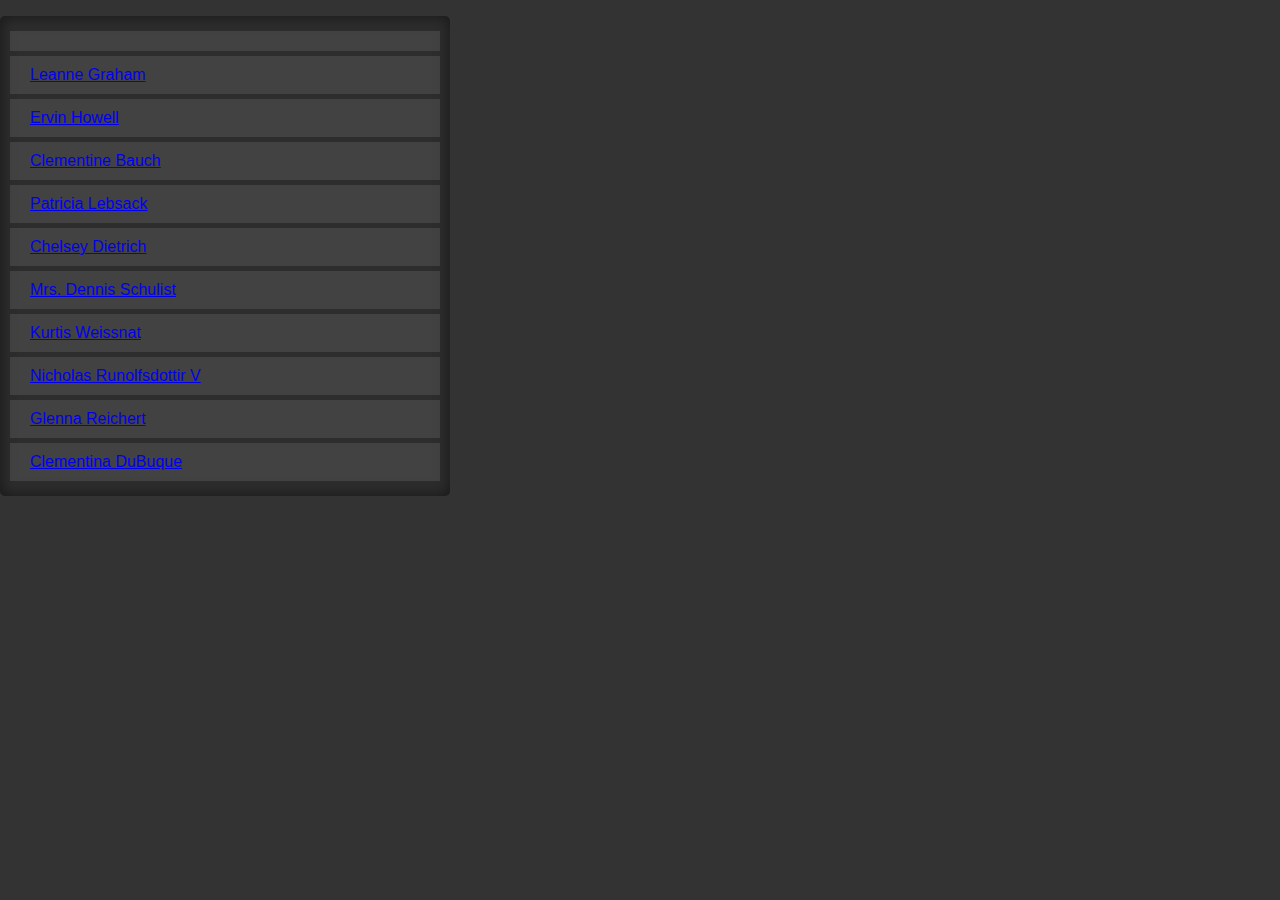
<file: index.html>
<!DOCTYPE html>
<html long="en">
<head>
    <meta charset="UTF-8">
    <meta http-equiv="X-UA-Compatible" content="IE=edge">
    <meta name="viewport" content="width=device-width,initial-scale=1.0">
    <title>accounts list</title>

    <link rel="stylesheet" href="style.css"
</head>
<body>
    <ul>
        <li>
            <li>
                <a href="bog.html" target="_blank">
                <span class1="account1">Leanne Graham</span>
                </a>
            </li>
        </li>
        <li>
            <a href="blog.html" target="_blank">
            <span class="account2">Ervin Howell</span>
            </a>
        </li>
        <li>
            <a href="blog2.html" target="_blank">
            <span class="account3">Clementine Bauch</span>
            </a>
        </li>
        <li>
            <a href="blog3.html" target="_blank">
            <span class="account4">Patricia Lebsack</span>
            </a>
        </li>
        <li>
            <a href="blog4.html" target="_blank">
            <span class="account5">Chelsey Dietrich</span>
            </a>
        </li>
        <li>
            <a href="blog5.html" target="_blank">
            <span class="account6">Mrs. Dennis Schulist</span>
            </a>
        </li>
        <li>
            <a href="blog6.html" target="_blank">
            <span class="account7">Kurtis Weissnat</span>
            </a>
        </li>
        <li>
            <a href="blog7.html" target="_blank">
            <span class="account8">Nicholas Runolfsdottir V</span>
            </a>
        </li>
        <li>
            <a href="blog8.html" target="_blank">
            <span class="account9">Glenna Reichert</span>
            </a>
        </li>
        <li>
            <a href="blog9.html" target="_blank">
            <span class="account10">Clementina DuBuque</span>
            </a>
        </li>
    </ul>
</body>
</html>
</file>
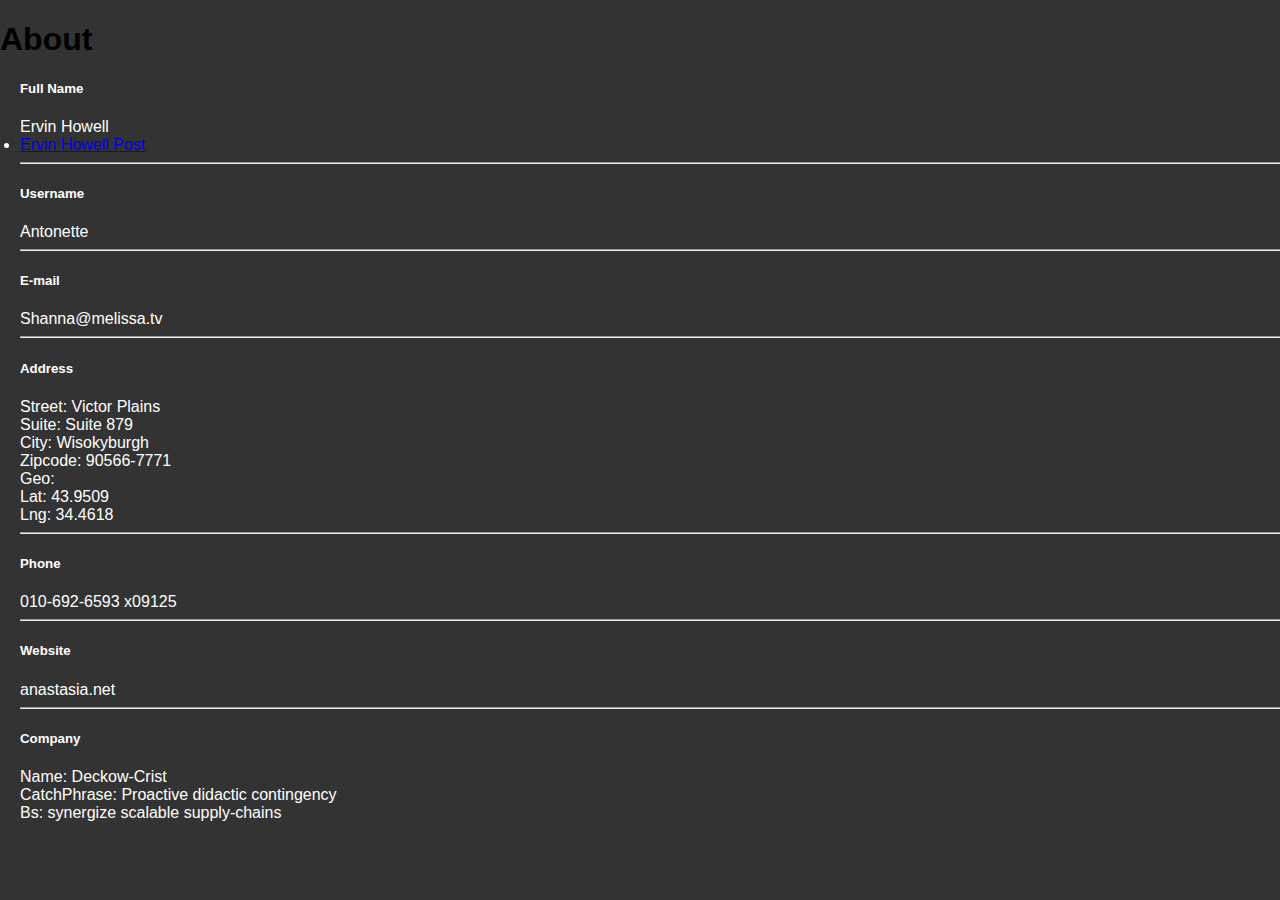
<file: blog.html>
<!DOCTYPE html>
<html>
<head>
    <meta charset="utf-8">
    <meta http-equiv="X-UA-Compatible" content="IE=edge">
    <meta name="viewport" content="width=device-width,initial-scale=1.0">
    <title>Antonette</title>
    
    <link rel="stylesheet" href="style.css">
</head>
<body>
    <header>
        <div class="col-md-8 mt-1">
            <div class="card mb-m3 content">
                <h1 class="m-3 pt-3">About</h1>
                <div class="card-body">
                    <div class="row">
                        <div class="col-md-3">
                            <h5>Full Name</h5>
                        </div>
                        <div class="col-md-9 text-secondy">
                            Ervin Howell
                        </div>
                    </div>
                    <li>
                        <a href="post2.html" target="_blank">
                        <span class1="account1">Ervin Howell Post</span>
                        </a>
                    </li>
                    <hr>
                    <div class="row">
                        <div class="cold-md-3">
                            <h5>Username</h5>
                        </div>
                        <div class="col-md-9 text secondary">
                            Antonette
                        </div>
                    </div>
                    <hr>
                    <div class="row">
                        <div class="cold-md-3">
                            <h5>E-mail</h5>
                        </div>
                        <div class="col-md-9 text secondary">
                            Shanna@melissa.tv
                        </div>
                    </div>
                    <hr>
                    <div class="row">
                        <div class="cold-md-3">
                            <h5>Address</h5>
                        </div>
                        <div class="col-md-9 text secondary">
                            Street: Victor Plains
                        </div>
                        <div class="col-md-9 text secondary">
                            Suite: Suite 879
                        </div>
                        <div class="col-md-9 text secondary">
                            City: Wisokyburgh
                        </div>
                        <div class="col-md-9 text secondary">
                            Zipcode: 90566-7771
                        </div>
                        <div class="col-md-9 text secondary">
                            Geo: 
                        </div>
                        <div class="col-md-9 text secondary">
                            Lat: 43.9509
                        </div>
                        <div class="col-md-9 text secondary">
                            Lng: 34.4618
                        </div>
                    </div>
                    <hr>
                    <div class="row">
                        <div class="cold-md-3">
                            <h5>Phone</h5>
                        </div>
                        <div class="col-md-9 text secondary">
                            010-692-6593 x09125
                        </div>
                    </div>
                    <hr>
                    <div class="row">
                        <div class="cold-md-3">
                            <h5>Website</h5>
                        </div>
                        <div class="col-md-9 text secondary">
                            anastasia.net
                        </div>
                    </div>
                    <hr>
                    <div class="row">
                        <div class="cold-md-3">
                            <h5>Company</h5>
                        </div>
                        <div class="col-md-9 text secondary">
                            Name: Deckow-Crist
                        </div>
                        <div class="col-md-9 text secondary">
                            CatchPhrase: Proactive didactic contingency
                        </div>
                        <div class="col-md-9 text secondary">
                            Bs: synergize scalable supply-chains
                        </div>
                    </div>
                </div>
            </div>
        </div>
    </header>
</body>
</html>
</file>
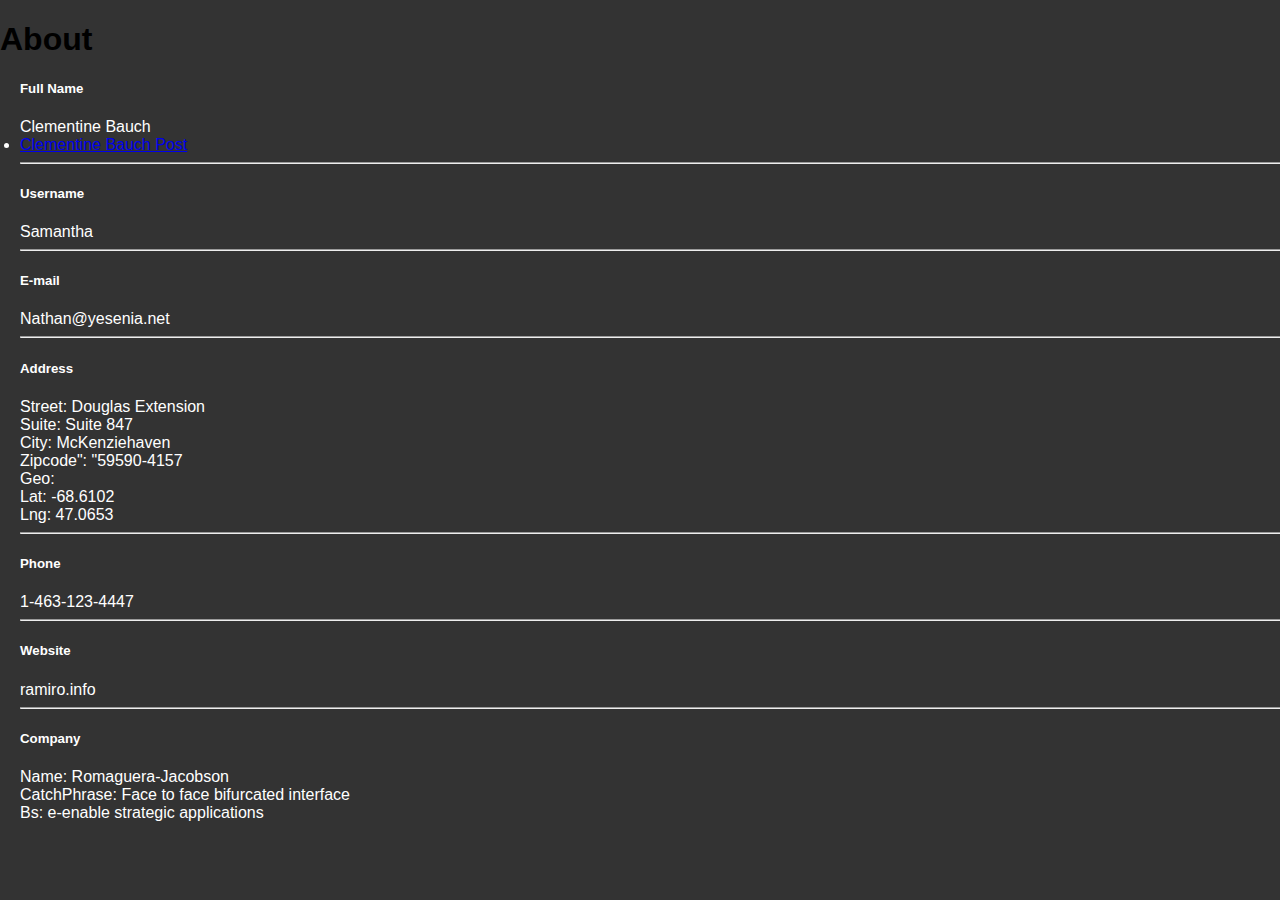
<file: blog2.html>
<!DOCTYPE html>
<html>
<head>
    <meta charset="utf-8">
    <meta http-equiv="X-UA-Compatible" content="IE=edge">
    <meta name="viewport" content="width=device-width,initial-scale=1.0">
    <title>Bret</title>

    <link rel="stylesheet" href="style.css">
</head>
<body>
    <header>
        <div class="col-md-8 mt-1">
            <div class="card mb-m3 content">
                <h1 class="m-3 pt-3">About</h1>
                <div class="card-body">
                    <div class="row">
                        <div class="col-md-3">
                            <h5>Full Name</h5>
                        </div>
                        <div class="col-md-9 text-secondy">
                            Clementine Bauch
                        </div>
                    </div>
                    <li>
                        <a href="post.html" target="_blank">
                        <span class1="account1">Clementine Bauch Post</span>
                        </a>
                    </li>
                    <hr>
                    <div class="row">
                        <div class="cold-md-3">
                            <h5>Username</h5>
                        </div>
                        <div class="col-md-9 text secondary">
                            Samantha
                        </div>
                    </div>
                    <hr>
                    <div class="row">
                        <div class="cold-md-3">
                            <h5>E-mail</h5>
                        </div>
                        <div class="col-md-9 text secondary">
                            Nathan@yesenia.net
                        </div>
                    </div>
                    <hr>
                    <div class="row">
                        <div class="cold-md-3">
                            <h5>Address</h5>
                        </div>
                        <div class="col-md-9 text secondary">
                            Street: Douglas Extension
                        </div>
                        <div class="col-md-9 text secondary">
                            Suite: Suite 847
                        </div>
                        <div class="col-md-9 text secondary">
                            City: McKenziehaven
                        </div>
                        <div class="col-md-9 text secondary">
                            Zipcode": "59590-4157
                        </div>
                        <div class="col-md-9 text secondary">
                            Geo:
                        </div>
                        <div class="col-md-9 text secondary">
                            Lat: -68.6102
                        </div>
                        <div class="col-md-9 text secondary">
                            Lng: 47.0653
                        </div>
                    </div>
                    <hr>
                    <div class="row">
                        <div class="cold-md-3">
                            <h5>Phone</h5>
                        </div>
                        <div class="col-md-9 text secondary">
                            1-463-123-4447
                        </div>
                    </div>
                    <hr>
                    <div class="row">
                        <div class="cold-md-3">
                            <h5>Website</h5>
                        </div>
                        <div class="col-md-9 text secondary">
                            ramiro.info
                        </div>
                    </div>
                    <hr>
                    <div class="row">
                        <div class="cold-md-3">
                            <h5>Company</h5>
                        </div>
                        <div class="col-md-9 text secondary">
                            Name: Romaguera-Jacobson
                        </div>
                        <div class="col-md-9 text secondary">
                            CatchPhrase: Face to face bifurcated interface
                        </div>
                        <div class="col-md-9 text secondary">
                            Bs: e-enable strategic applications
                        </div>
                    </div>
                </div>
            </div>
        </div>
    </header>
</body>
</html>
</file>
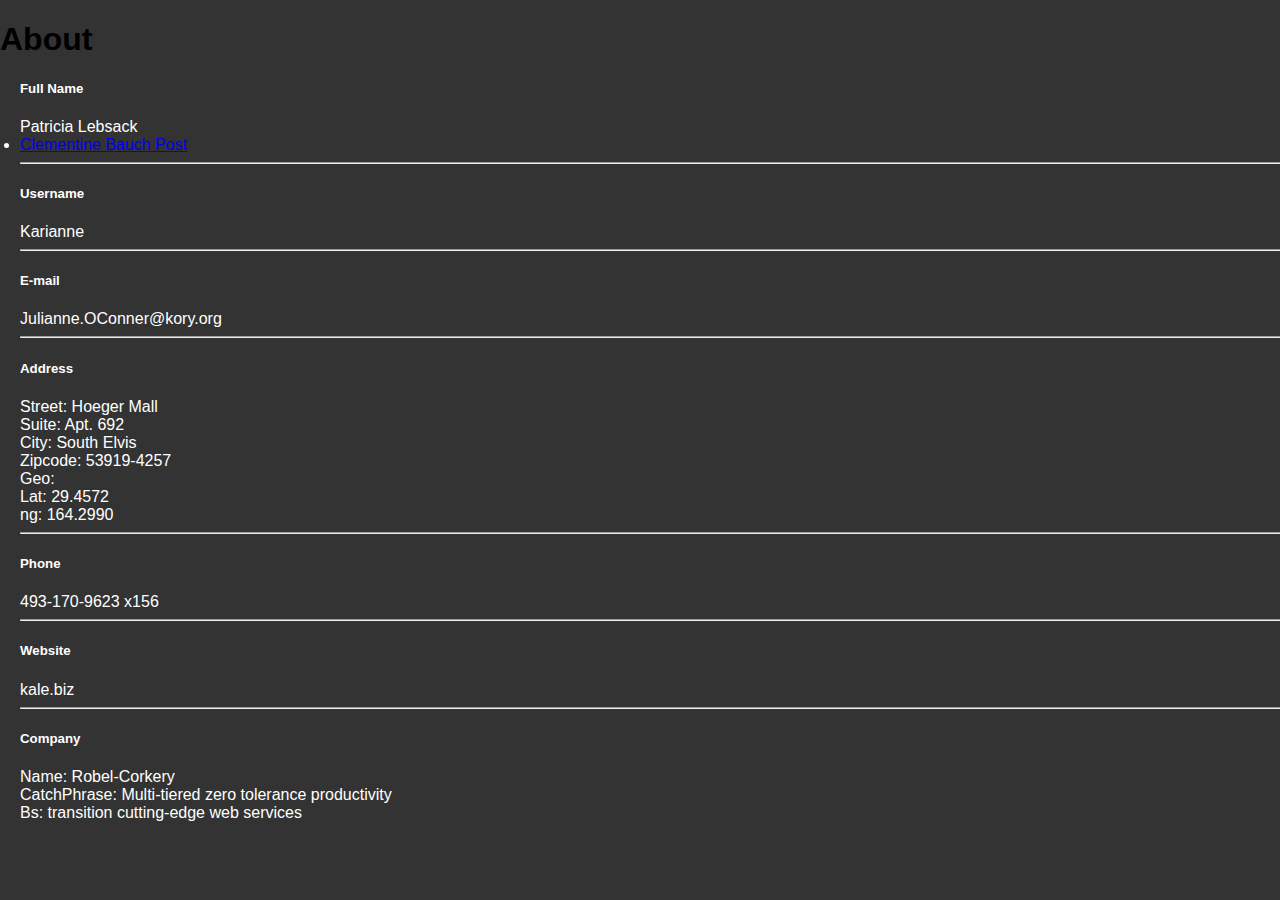
<file: blog3.html>
<!DOCTYPE html>
<html>
<head>
    <meta charset="utf-8">
    <meta http-equiv="X-UA-Compatible" content="IE=edge">
    <meta name="viewport" content="width=device-width,initial-scale=1.0">
    <title>Karianne</title>

    <link rel="stylesheet" href="style.css">
</head>
<body>
    <header>
        <div class="col-md-8 mt-1">
            <div class="card mb-m3 content">
                <h1 class="m-3 pt-3">About</h1>
                <div class="card-body">
                    <div class="row">
                        <div class="col-md-3">
                            <h5>Full Name</h5>
                        </div>
                        <div class="col-md-9 text-secondy">
                            Patricia Lebsack
                        </div>
                    </div>
                    <li>
                        <a href="post.html" target="_blank">
                        <span class1="account1">Clementine Bauch Post</span>
                        </a>
                    </li>
                    <hr>
                    <div class="row">
                        <div class="cold-md-3">
                            <h5>Username</h5>
                        </div>
                        <div class="col-md-9 text secondary">
                            Karianne
                        </div>
                    </div>
                    <hr>
                    <div class="row">
                        <div class="cold-md-3">
                            <h5>E-mail</h5>
                        </div>
                        <div class="col-md-9 text secondary">
                            Julianne.OConner@kory.org
                        </div>
                    </div>
                    <hr>
                    <div class="row">
                        <div class="cold-md-3">
                            <h5>Address</h5>
                        </div>
                        <div class="col-md-9 text secondary">
                            Street: Hoeger Mall
                        </div>
                        <div class="col-md-9 text secondary">
                            Suite: Apt. 692
                        </div>
                        <div class="col-md-9 text secondary">
                            City: South Elvis
                        </div>
                        <div class="col-md-9 text secondary">
                            Zipcode: 53919-4257
                        </div>
                        <div class="col-md-9 text secondary">
                            Geo:
                        </div>
                        <div class="col-md-9 text secondary">
                            Lat: 29.4572
                        </div>
                        <div class="col-md-9 text secondary">
                            ng: 164.2990
                        </div>
                    </div>
                    <hr>
                    <div class="row">
                        <div class="cold-md-3">
                            <h5>Phone</h5>
                        </div>
                        <div class="col-md-9 text secondary">
                            493-170-9623 x156
                        </div>
                    </div>
                    <hr>
                    <div class="row">
                        <div class="cold-md-3">
                            <h5>Website</h5>
                        </div>
                        <div class="col-md-9 text secondary">
                            kale.biz
                        </div>
                    </div>
                    <hr>
                    <div class="row">
                        <div class="cold-md-3">
                            <h5>Company</h5>
                        </div>
                        <div class="col-md-9 text secondary">
                            Name: Robel-Corkery
                        </div>
                        <div class="col-md-9 text secondary">
                            CatchPhrase: Multi-tiered zero tolerance productivity
                        </div>
                        <div class="col-md-9 text secondary">
                            Bs: transition cutting-edge web services
                        </div>
                    </div>
                </div>
            </div>
        </div>
    </header>
</body>
</html>
</file>
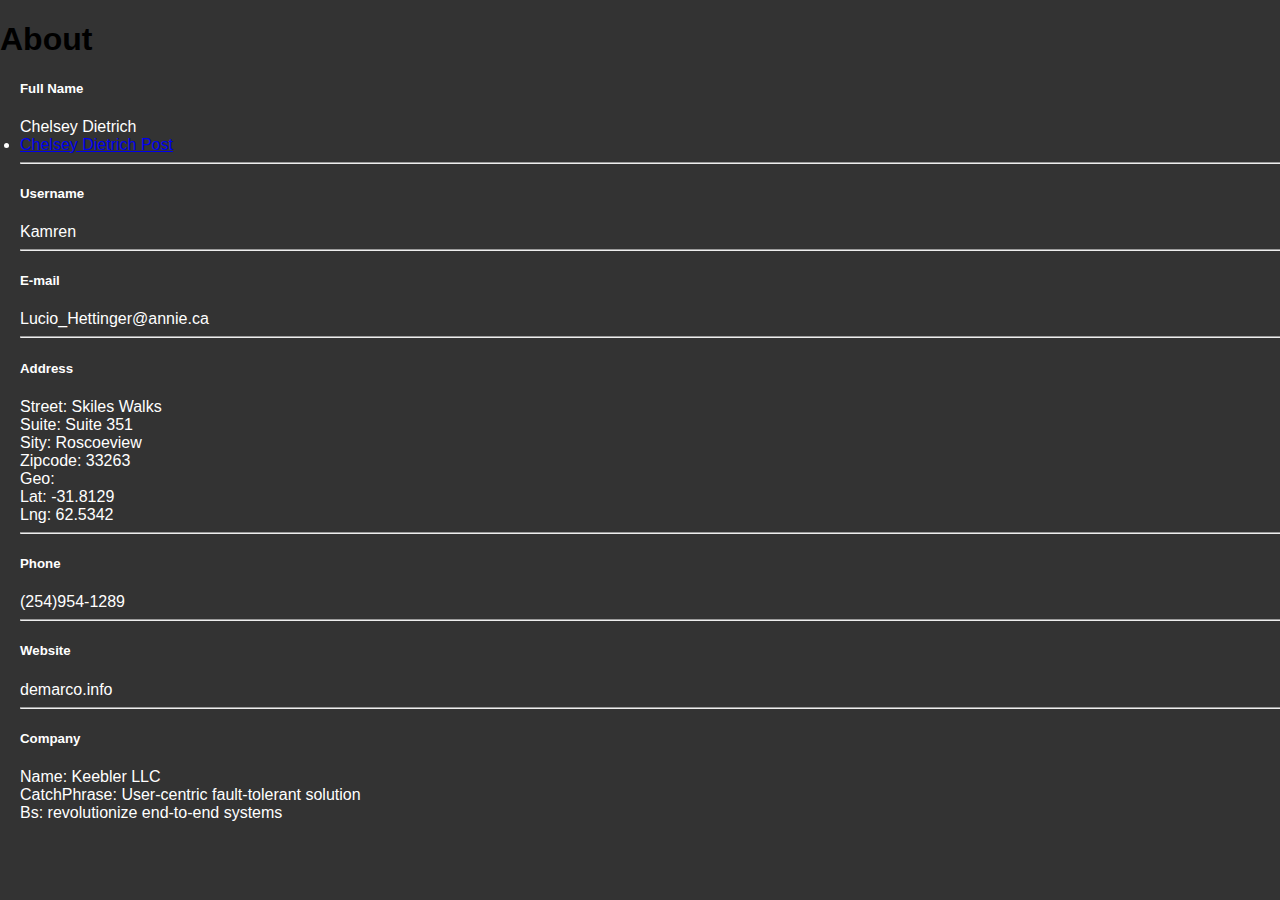
<file: blog4.html>
<!DOCTYPE html>
<html>
<head>
    <meta charset="utf-8">
    <meta http-equiv="X-UA-Compatible" content="IE=edge">
    <meta name="viewport" content="width=device-width,initial-scale=1.0">
    <title>Kamren</title> 

    <link rel="stylesheet" href="style.css">
</head>
<body>
    <header>
        <div class="col-md-8 mt-1">
            <div class="card mb-m3 content">
                <h1 class="m-3 pt-3">About</h1>
                <div class="card-body">
                    <div class="row">
                        <div class="col-md-3">
                            <h5>Full Name</h5>
                        </div>
                        <div class="col-md-9 text-secondy">
                            Chelsey Dietrich
                        </div>
                    </div>
                    <li>
                        <a href="post5.html" target="_blank">
                        <span class1="account1">Chelsey Dietrich Post</span>
                        </a>
                    </li>
                    <hr>
                    <div class="row">
                        <div class="cold-md-3">
                            <h5>Username</h5>
                        </div>
                        <div class="col-md-9 text secondary">
                            Kamren
                        </div>
                    </div>
                    <hr>
                    <div class="row">
                        <div class="cold-md-3">
                            <h5>E-mail</h5>
                        </div>
                        <div class="col-md-9 text secondary">
                            Lucio_Hettinger@annie.ca
                        </div>
                    </div>
                    <hr>
                    <div class="row">
                        <div class="cold-md-3">
                            <h5>Address</h5>
                        </div>
                        <div class="col-md-9 text secondary">
                            Street: Skiles Walks
                        </div>
                        <div class="col-md-9 text secondary">
                            Suite: Suite 351
                        </div>
                        <div class="col-md-9 text secondary">
                            Sity: Roscoeview
                        </div>
                        <div class="col-md-9 text secondary">
                            Zipcode: 33263
                        </div>
                        <div class="col-md-9 text secondary">
                            Geo:
                        </div>
                        <div class="col-md-9 text secondary">
                            Lat: -31.8129
                        </div>
                        <div class="col-md-9 text secondary">
                            Lng: 62.5342
                        </div>
                    </div>
                    <hr>
                    <div class="row">
                        <div class="cold-md-3">
                            <h5>Phone</h5>
                        </div>
                        <div class="col-md-9 text secondary">
                            (254)954-1289
                        </div>
                    </div>
                    <hr>
                    <div class="row">
                        <div class="cold-md-3">
                            <h5>Website</h5>
                        </div>
                        <div class="col-md-9 text secondary">
                            demarco.info
                        </div>
                    </div>
                    <hr>
                    <div class="row">
                        <div class="cold-md-3">
                            <h5>Company</h5>
                        </div>
                        <div class="col-md-9 text secondary">
                            Name: Keebler LLC
                        </div>
                        <div class="col-md-9 text secondary">
                            CatchPhrase: User-centric fault-tolerant solution
                        </div>
                        <div class="col-md-9 text secondary">
                            Bs: revolutionize end-to-end systems
                        </div>
                    </div>
                </div>
            </div>
        </div>
    </header>
</body>
</html>
</file>
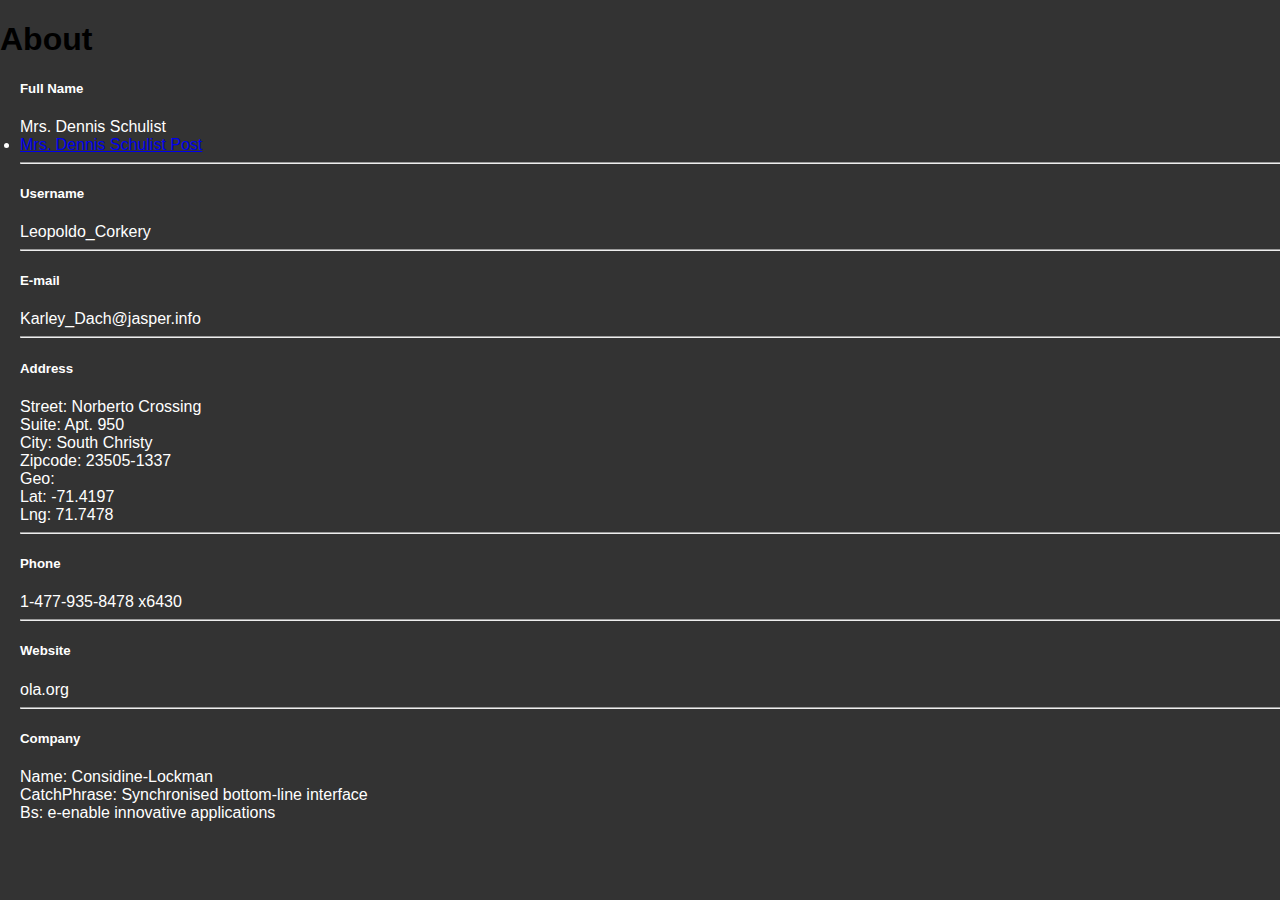
<file: blog5.html>
<!DOCTYPE html>
<html>
<head>
    <meta charset="utf-8">
    <meta http-equiv="X-UA-Compatible" content="IE=edge">
    <meta name="viewport" content="width=device-width,initial-scale=1.0">
    <title>Leopoldo_Corkery</title>
    
    <link rel="stylesheet" href="style.css">
<body>
    <header>
        <div class="col-md-8 mt-1">
            <div class="card mb-m3 content">
                <h1 class="m-3 pt-3">About</h1>
                <div class="card-body">
                    <div class="row">
                        <div class="col-md-3">
                            <h5>Full Name</h5>
                        </div>
                        <div class="col-md-9 text-secondy">
                            Mrs. Dennis Schulist
                        </div>
                    </div>
                    <li>
                        <a href="post6.html" target="_blank">
                        <span class1="account1">Mrs. Dennis Schulist Post</span>
                        </a>
                    </li>
                    <hr>
                    <div class="row">
                        <div class="cold-md-3">
                            <h5>Username</h5>
                        </div>
                        <div class="col-md-9 text secondary">
                            Leopoldo_Corkery
                        </div>
                    </div>
                    <hr>
                    <div class="row">
                        <div class="cold-md-3">
                            <h5>E-mail</h5>
                        </div>
                        <div class="col-md-9 text secondary">
                            Karley_Dach@jasper.info
                        </div>
                    </div>
                    <hr>
                    <div class="row">
                        <div class="cold-md-3">
                            <h5>Address</h5>
                        </div>
                        <div class="col-md-9 text secondary">
                            Street: Norberto Crossing
                        </div>
                        <div class="col-md-9 text secondary">
                            Suite: Apt. 950
                        </div>
                        <div class="col-md-9 text secondary">
                            City: South Christy
                        </div>
                        <div class="col-md-9 text secondary">
                            Zipcode: 23505-1337
                        <div class="col-md-9 text secondary">
                            Geo:
                        </div>
                        <div class="col-md-9 text secondary">
                            Lat: -71.4197
                        </div>
                        <div class="col-md-9 text secondary">
                            Lng: 71.7478
                        </div>
                    </div>
                    <hr>
                    <div class="row">
                        <div class="cold-md-3">
                            <h5>Phone</h5>
                        </div>
                        <div class="col-md-9 text secondary">
                            1-477-935-8478 x6430
                        </div>
                    </div>
                    <hr>
                    <div class="row">
                        <div class="cold-md-3">
                            <h5>Website</h5>
                        </div>
                        <div class="col-md-9 text secondary">
                            ola.org
                        </div>
                    </div>
                    <hr>
                    <div class="row">
                        <div class="cold-md-3">
                            <h5>Company</h5>
                        </div>
                        <div class="col-md-9 text secondary">
                            Name: Considine-Lockman
                        </div>
                        <div class="col-md-9 text secondary">
                            CatchPhrase: Synchronised bottom-line interface
                        </div>
                        <div class="col-md-9 text secondary">
                            Bs: e-enable innovative applications
                        </div>
                    </div>
                </div>
            </div>
        </div>
    </header>
</body>
</html>
</file>
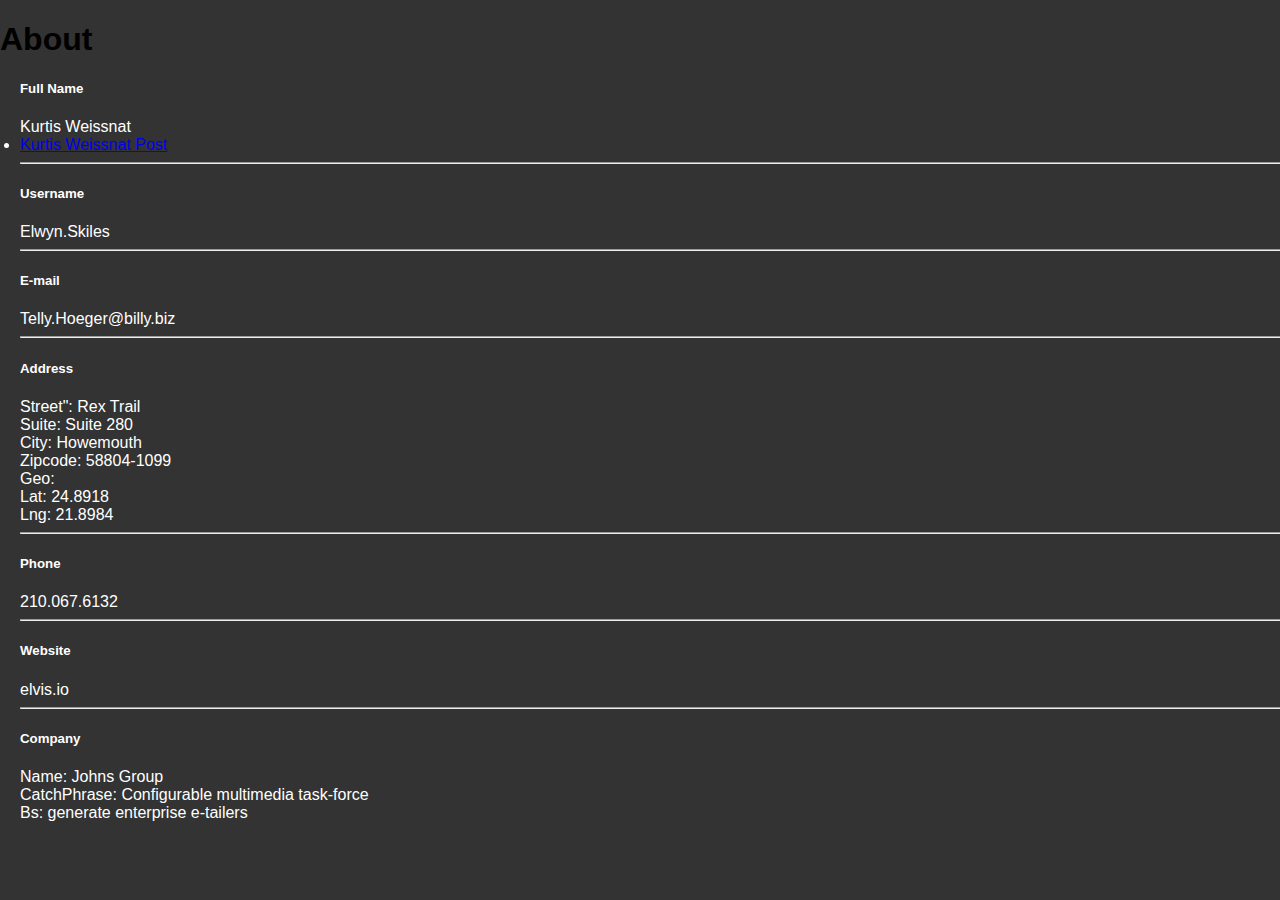
<file: blog6.html>
<!DOCTYPE html>
<html>
<head>
    <meta charset="utf-8">
    <meta http-equiv="X-UA-Compatible" content="IE=edge">
    <meta name="viewport" content="width=device-width,initial-scale=1.0">
    <title>Elwyn.Skiles</title>
    
    <link rel="stylesheet" href="style.css">
</head>
<body>
    <header>
        <div class="col-md-8 mt-1">
            <div class="card mb-m3 content">
                <h1 class="m-3 pt-3">About</h1>
                <div class="card-body">
                    <div class="row">
                        <div class="col-md-3">
                            <h5>Full Name</h5>
                        </div>
                        <div class="col-md-9 text-secondy">
                            Kurtis Weissnat
                        </div>
                    </div>
                    <li>
                        <a href="post7.html" target="_blank">
                        <span class1="account1">Kurtis Weissnat Post</span>
                        </a>
                    </li>
                    <hr>
                    <div class="row">
                        <div class="cold-md-3">
                            <h5>Username</h5>
                        </div>
                        <div class="col-md-9 text secondary">
                            Elwyn.Skiles
                        </div>
                    </div>
                    <hr>
                    <div class="row">
                        <div class="cold-md-3">
                            <h5>E-mail</h5>
                        </div>
                        <div class="col-md-9 text secondary">
                            Telly.Hoeger@billy.biz
                        </div>
                    </div>
                    <hr>
                    <div class="row">
                        <div class="cold-md-3">
                            <h5>Address</h5>
                        </div>
                        <div class="col-md-9 text secondary">
                            Street": Rex Trail
                        </div>
                        <div class="col-md-9 text secondary">
                            Suite: Suite 280
                        </div>
                        <div class="col-md-9 text secondary">
                            City: Howemouth
                        </div>
                        <div class="col-md-9 text secondary">
                            Zipcode: 58804-1099
                        </div>
                        <div class="col-md-9 text secondary">
                            Geo: 
                        </div>
                        <div class="col-md-9 text secondary">
                            Lat: 24.8918
                        </div>
                        <div class="col-md-9 text secondary">
                            Lng: 21.8984
                        </div>
                    </div>
                    <hr>
                    <div class="row">
                        <div class="cold-md-3">
                            <h5>Phone</h5>
                        </div>
                        <div class="col-md-9 text secondary">
                            210.067.6132
                        </div>
                    </div>
                    <hr>
                    <div class="row">
                        <div class="cold-md-3">
                            <h5>Website</h5>
                        </div>
                        <div class="col-md-9 text secondary">
                            elvis.io
                        </div>
                    </div>
                    <hr>
                    <div class="row">
                        <div class="cold-md-3">
                            <h5>Company</h5>
                        </div>
                        <div class="col-md-9 text secondary">
                            Name: Johns Group
                        </div>
                        <div class="col-md-9 text secondary">
                            CatchPhrase: Configurable multimedia task-force
                        </div>
                        <div class="col-md-9 text secondary">
                            Bs: generate enterprise e-tailers
                        </div>
                    </div>
                </div>
            </div>
        </div>
    </header>
</body>
</html>
</file>
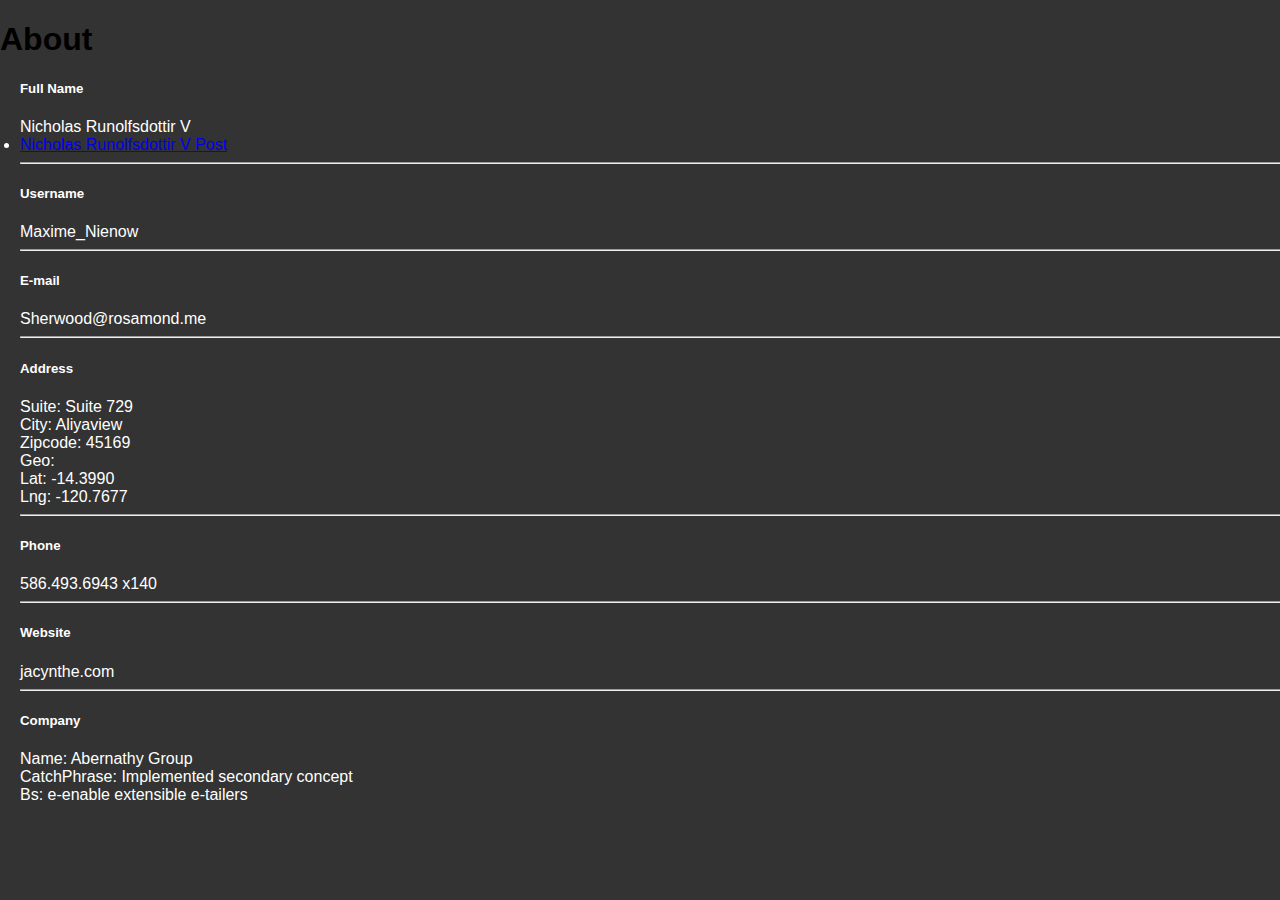
<file: blog7.html>
<!DOCTYPE html>
<html>
<head>
    <meta charset="utf-8">
    <meta http-equiv="X-UA-Compatible" content="IE=edge">
    <meta name="viewport" content="width=device-width,initial-scale=1.0">
    <title>Maxime_Nienow</title>
    
    <link rel="stylesheet" href="style.css">
</head>
<body>
    <header>
        <div class="col-md-8 mt-1">
            <div class="card mb-m3 content">
                <h1 class="m-3 pt-3">About</h1>
                <div class="card-body">
                    <div class="row">
                        <div class="col-md-3">
                            <h5>Full Name</h5>
                        </div>
                        <div class="col-md-9 text-secondy">
                            Nicholas Runolfsdottir V
                        </div>
                    </div>
                    <li>
                        <a href="post8.html" target="_blank">
                        <span class1="account1">Nicholas Runolfsdottir V Post</span>
                        </a>
                    </li>
                    <hr>
                    <div class="row">
                        <div class="cold-md-3">
                            <h5>Username</h5>
                        </div>
                        <div class="col-md-9 text secondary">
                            Maxime_Nienow
                        </div>
                    </div>
                    <hr>
                    <div class="row">
                        <div class="cold-md-3">
                            <h5>E-mail</h5>
                        </div>
                        <div class="col-md-9 text secondary">
                            Sherwood@rosamond.me
                        </div>
                    </div>
                    <hr>
                    <div class="row">
                        <div class="cold-md-3">
                            <h5>Address</h5>
                        </div>
                        <div class="col-md-9 text secondary">
                            Suite: Suite 729
                        </div>
                        <div class="col-md-9 text secondary">
                            City: Aliyaview
                        </div>
                        <div class="col-md-9 text secondary">
                            Zipcode: 45169
                        </div>
                        <div class="col-md-9 text secondary">
                            Geo:
                        </div>
                        <div class="col-md-9 text secondary">
                            Lat: -14.3990
                        </div>
                        <div class="col-md-9 text secondary">
                            Lng: -120.7677
                        </div>
                    </div>
                    <hr>
                    <div class="row">
                        <div class="cold-md-3">
                            <h5>Phone</h5>
                        </div>
                        <div class="col-md-9 text secondary">
                            586.493.6943 x140
                        </div>
                    </div>
                    <hr>
                    <div class="row">
                        <div class="cold-md-3">
                            <h5>Website</h5>
                        </div>
                        <div class="col-md-9 text secondary">
                            jacynthe.com
                        </div>
                    </div>
                    <hr>
                    <div class="row">
                        <div class="cold-md-3">
                            <h5>Company</h5>
                        </div>
                        <div class="col-md-9 text secondary">
                            Name: Abernathy Group
                        </div>
                        <div class="col-md-9 text secondary">
                            CatchPhrase: Implemented secondary concept
                        </div>
                        <div class="col-md-9 text secondary">
                            Bs: e-enable extensible e-tailers
                        </div>
                    </div>
                </div>
            </div>
        </div>
    </header>
</body>
</html>
</file>
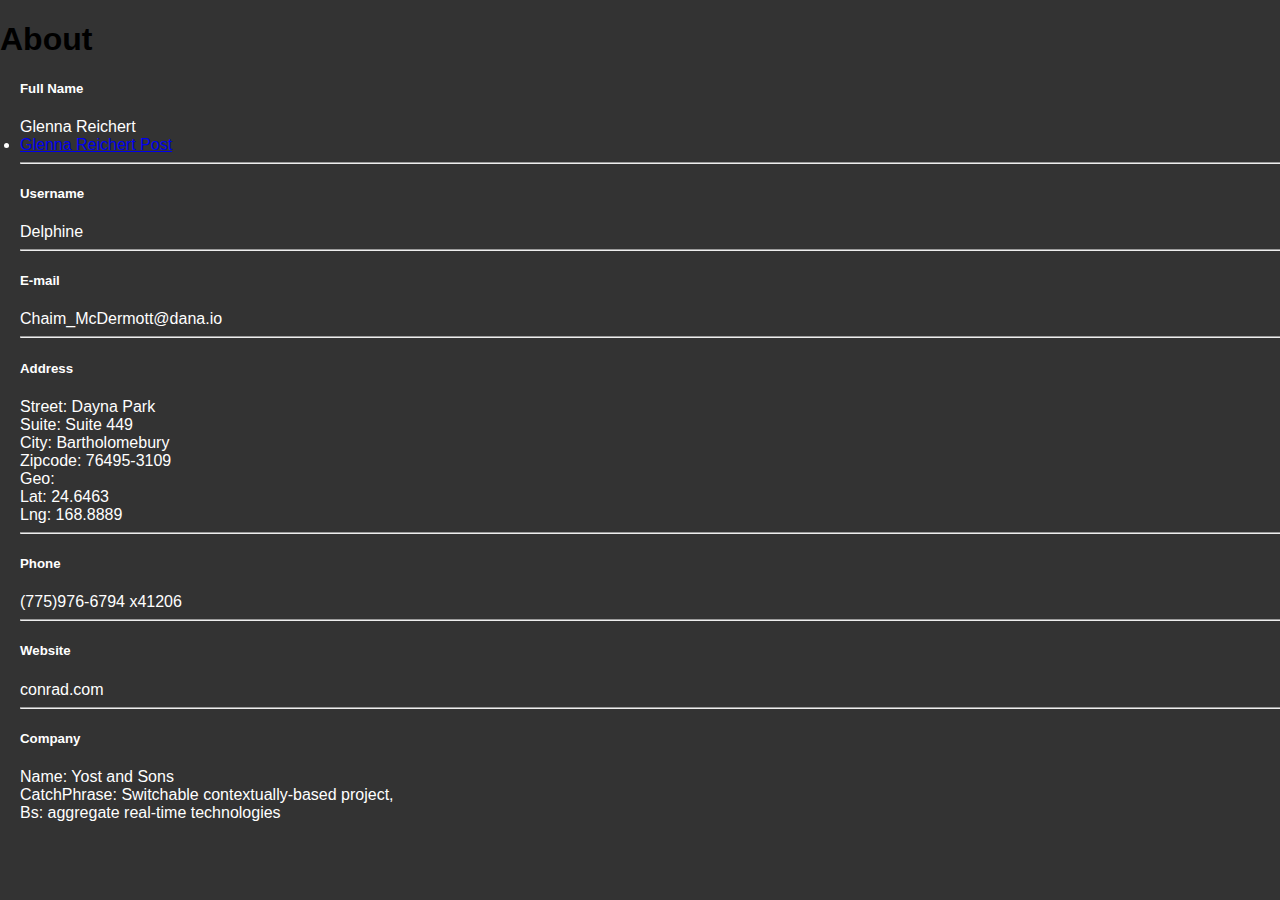
<file: blog8.html>
<!DOCTYPE html>
<html>
<head>
    <meta charset="utf-8">
    <meta http-equiv="X-UA-Compatible" content="IE=edge">
    <meta name="viewport" content="width=device-width,initial-scale=1.0">
    <title>Delphine</title>
    
    <link rel="stylesheet" href="style.css">
</head>
<body>
    <header>
        <div class="col-md-8 mt-1">
            <div class="card mb-m3 content">
                <h1 class="m-3 pt-3">About</h1>
                <div class="card-body">
                    <div class="row">
                        <div class="col-md-3">
                            <h5>Full Name</h5>
                        </div>
                        <div class="col-md-9 text-secondy">
                            Glenna Reichert
                        </div>
                    </div>
                    <li>
                        <a href="post9.html" target="_blank">
                        <span class1="account1">Glenna Reichert Post</span>
                        </a>
                    </li>
                    <hr>
                    <div class="row">
                        <div class="cold-md-3">
                            <h5>Username</h5>
                        </div>
                        <div class="col-md-9 text secondary">
                            Delphine
                        </div>
                    </div>
                    <hr>
                    <div class="row">
                        <div class="cold-md-3">
                            <h5>E-mail</h5>
                        </div>
                        <div class="col-md-9 text secondary">
                            Chaim_McDermott@dana.io
                        </div>
                    </div>
                    <hr>
                    <div class="row">
                        <div class="cold-md-3">
                            <h5>Address</h5>
                        </div>
                        <div class="col-md-9 text secondary">
                            Street: Dayna Park
                        </div>
                        <div class="col-md-9 text secondary">
                            Suite: Suite 449
                        </div>
                        <div class="col-md-9 text secondary">
                            City: Bartholomebury
                        </div>
                        <div class="col-md-9 text secondary">
                            Zipcode: 76495-3109
                        </div>
                        <div class="col-md-9 text secondary">
                            Geo:
                        </div>
                        <div class="col-md-9 text secondary">
                            Lat: 24.6463
                        </div>
                        <div class="col-md-9 text secondary">
                            Lng: 168.8889
                        </div>
                    </div>
                    <hr>
                    <div class="row">
                        <div class="cold-md-3">
                            <h5>Phone</h5>
                        </div>
                        <div class="col-md-9 text secondary">
                            (775)976-6794 x41206
                        </div>
                    </div>
                    <hr>
                    <div class="row">
                        <div class="cold-md-3">
                            <h5>Website</h5>
                        </div>
                        <div class="col-md-9 text secondary">
                            conrad.com
                        </div>
                    </div>
                    <hr>
                    <div class="row">
                        <div class="cold-md-3">
                            <h5>Company</h5>
                        </div>
                        <div class="col-md-9 text secondary">
                            Name: Yost and Sons
                        </div>
                        <div class="col-md-9 text secondary">
                            CatchPhrase: Switchable contextually-based project,
                        </div>
                        <div class="col-md-9 text secondary">
                            Bs: aggregate real-time technologies
                        </div>
                    </div>
                </div>
            </div>
        </div>
    </header>
</body>
</html>
</file>
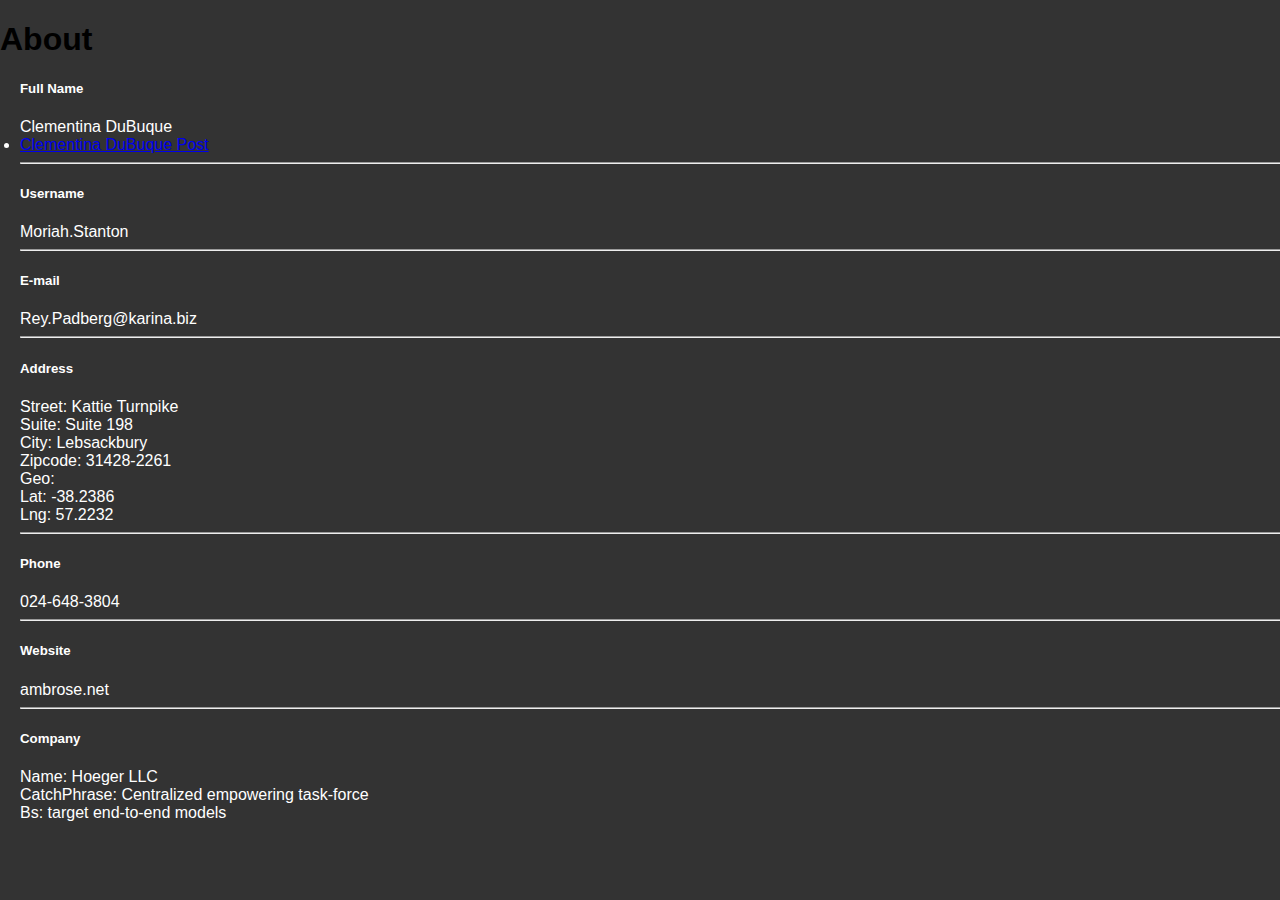
<file: blog9.html>
<!DOCTYPE html>
<html>
<head>
    <meta charset="utf-8">
    <meta http-equiv="X-UA-Compatible" content="IE=edge">
    <meta name="viewport" content="width=device-width,initial-scale=1.0">
    <title>Moriah.Stanton</title>
    
    <link rel="stylesheet" href="style.css">
</head>
<body>
    <header>
        <div class="col-md-8 mt-1">
            <div class="card mb-m3 content">
                <h1 class="m-3 pt-3">About</h1>
                <div class="card-body">
                    <div class="row">
                        <div class="col-md-3">
                            <h5>Full Name</h5>
                        </div>
                        <div class="col-md-9 text-secondy">
                            Clementina DuBuque
                        </div>
                    </div>
                    <li>
                        <a href="post10.html" target="_blank">
                        <span class1="account1">Clementina DuBuque Post</span>
                        </a>
                    </li>
                    <hr>
                    <div class="row">
                        <div class="cold-md-3">
                            <h5>Username</h5>
                        </div>
                        <div class="col-md-9 text secondary">
                            Moriah.Stanton
                        </div>
                    </div>
                    <hr>
                    <div class="row">
                        <div class="cold-md-3">
                            <h5>E-mail</h5>
                        </div>
                        <div class="col-md-9 text secondary">
                            Rey.Padberg@karina.biz
                        </div>
                    </div>
                    <hr>
                    <div class="row">
                        <div class="cold-md-3">
                            <h5>Address</h5>
                        </div>
                        <div class="col-md-9 text secondary">
                            Street: Kattie Turnpike
                        </div>
                        <div class="col-md-9 text secondary">
                            Suite: Suite 198
                        </div>
                        <div class="col-md-9 text secondary">
                            City: Lebsackbury
                        </div>
                        <div class="col-md-9 text secondary">
                            Zipcode: 31428-2261
                        </div>
                        <div class="col-md-9 text secondary">
                            Geo: 
                        </div>
                        <div class="col-md-9 text secondary">
                            Lat: -38.2386
                        </div>
                        <div class="col-md-9 text secondary">
                            Lng: 57.2232
                        </div>
                    </div>
                    <hr>
                    <div class="row">
                        <div class="cold-md-3">
                            <h5>Phone</h5>
                        </div>
                        <div class="col-md-9 text secondary">
                            024-648-3804
                        </div>
                    </div>
                    <hr>
                    <div class="row">
                        <div class="cold-md-3">
                            <h5>Website</h5>
                        </div>
                        <div class="col-md-9 text secondary">
                            ambrose.net
                        </div>
                    </div>
                    <hr>
                    <div class="row">
                        <div class="cold-md-3">
                            <h5>Company</h5>
                        </div>
                        <div class="col-md-9 text secondary">
                            Name: Hoeger LLC
                        </div>
                        <div class="col-md-9 text secondary">
                            CatchPhrase: Centralized empowering task-force
                        </div>
                        <div class="col-md-9 text secondary">
                            Bs: target end-to-end models
                        </div>
                    </div>
                </div>
            </div>
        </div>
    </header>
</body>
</html>
</file>
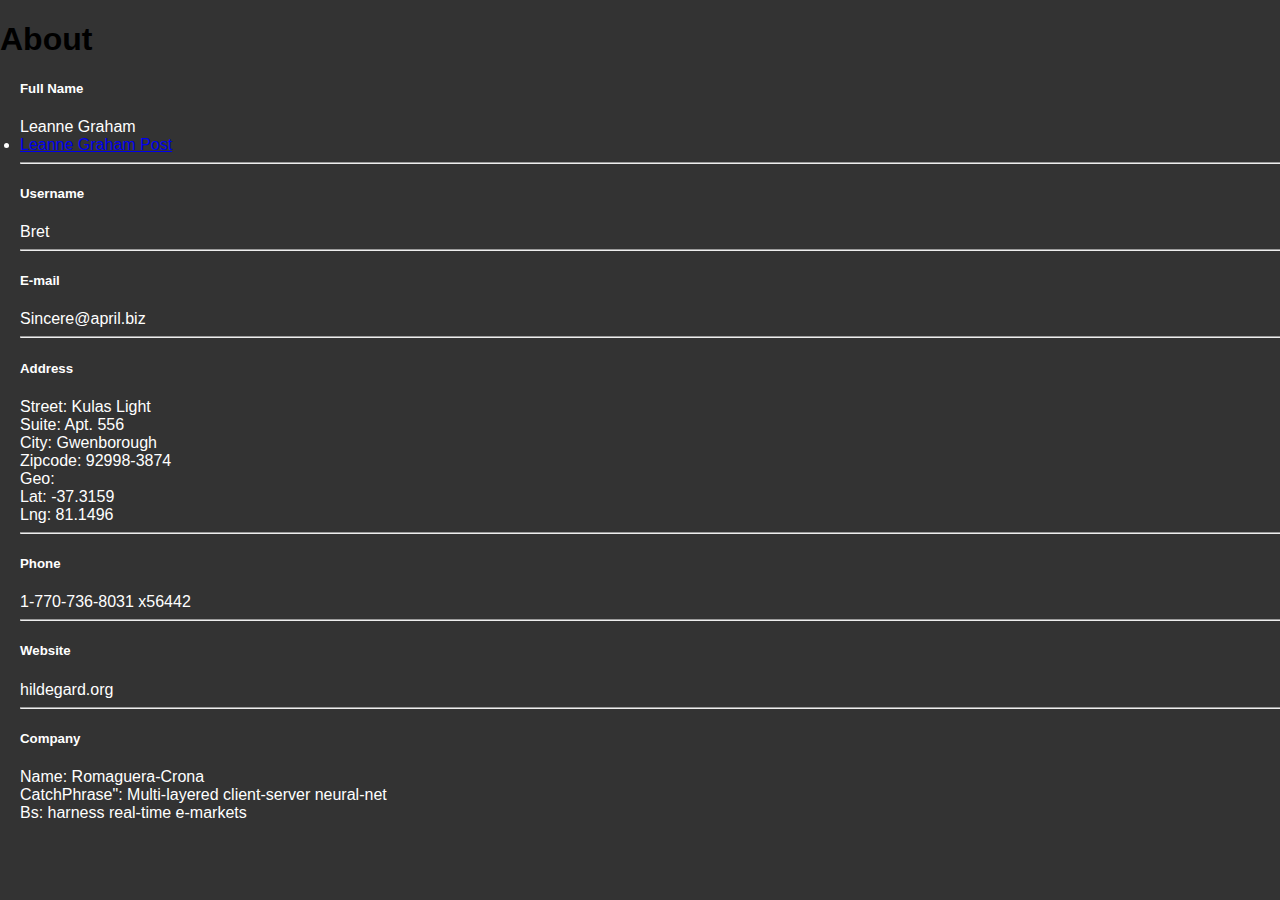
<file: bog.html>
<!DOCTYPE html>
<html>
<head>
    <meta charset="utf-8">
    <meta http-equiv="X-UA-Compatible" content="IE=edge">
    <meta name="viewport" content="width=device-width,initial-scale=1.0">
    <title>Bret</title>

    <link rel="stylesheet" href="style.css">
</head>
<body>
    <header>
        <div class="col-md-8 mt-1">
            <div class="card mb-m3 content">
                <h1 class="m-3 pt-3">About</h1>
                <div class="card-body">
                    <div class="row">
                        <div class="col-md-3">
                            <h5>Full Name</h5>
                        </div>
                        <div class="col-md-9 text-secondy">
                            Leanne Graham
                        </div>
                    </div>
                    <li>
                        <a href="post.html" target="_blank">
                        <span class1="account1">Leanne Graham Post</span>
                        </a>
                    </li>
                    <hr>
                    <div class="row">
                        <div class="cold-md-3">
                            <h5>Username</h5>
                        </div>
                        <div class="col-md-9 text secondary">
                            Bret
                        </div>
                    </div>
                    <hr>
                    <div class="row">
                        <div class="cold-md-3">
                            <h5>E-mail</h5>
                        </div>
                        <div class="col-md-9 text secondary">
                            Sincere@april.biz
                        </div>
                    </div>
                    <hr>
                    <div class="row">
                        <div class="cold-md-3">
                            <h5>Address</h5>
                        </div>
                        <div class="col-md-9 text secondary">
                            Street: Kulas Light
                        </div>
                        <div class="col-md-9 text secondary">
                            Suite: Apt. 556
                        </div>
                        <div class="col-md-9 text secondary">
                            City: Gwenborough
                        </div>
                        <div class="col-md-9 text secondary">
                            Zipcode: 92998-3874
                        </div>
                        <div class="col-md-9 text secondary">
                            Geo: 
                        </div>
                        <div class="col-md-9 text secondary">
                            Lat: -37.3159
                        </div>
                        <div class="col-md-9 text secondary">
                            Lng: 81.1496
                        </div>
                    </div>
                    <hr>
                    <div class="row">
                        <div class="cold-md-3">
                            <h5>Phone</h5>
                        </div>
                        <div class="col-md-9 text secondary">
                            1-770-736-8031 x56442
                        </div>
                    </div>
                    <hr>
                    <div class="row">
                        <div class="cold-md-3">
                            <h5>Website</h5>
                        </div>
                        <div class="col-md-9 text secondary">
                            hildegard.org
                        </div>
                    </div>
                    <hr>
                    <div class="row">
                        <div class="cold-md-3">
                            <h5>Company</h5>
                        </div>
                        <div class="col-md-9 text secondary">
                            Name: Romaguera-Crona
                        </div>
                        <div class="col-md-9 text secondary">
                            CatchPhrase": Multi-layered client-server neural-net
                        </div>
                        <div class="col-md-9 text secondary">
                            Bs: harness real-time e-markets
                        </div>
                    </div>
                </div>
            </div>
        </div>
    </header>
</body>
</html>
</file>
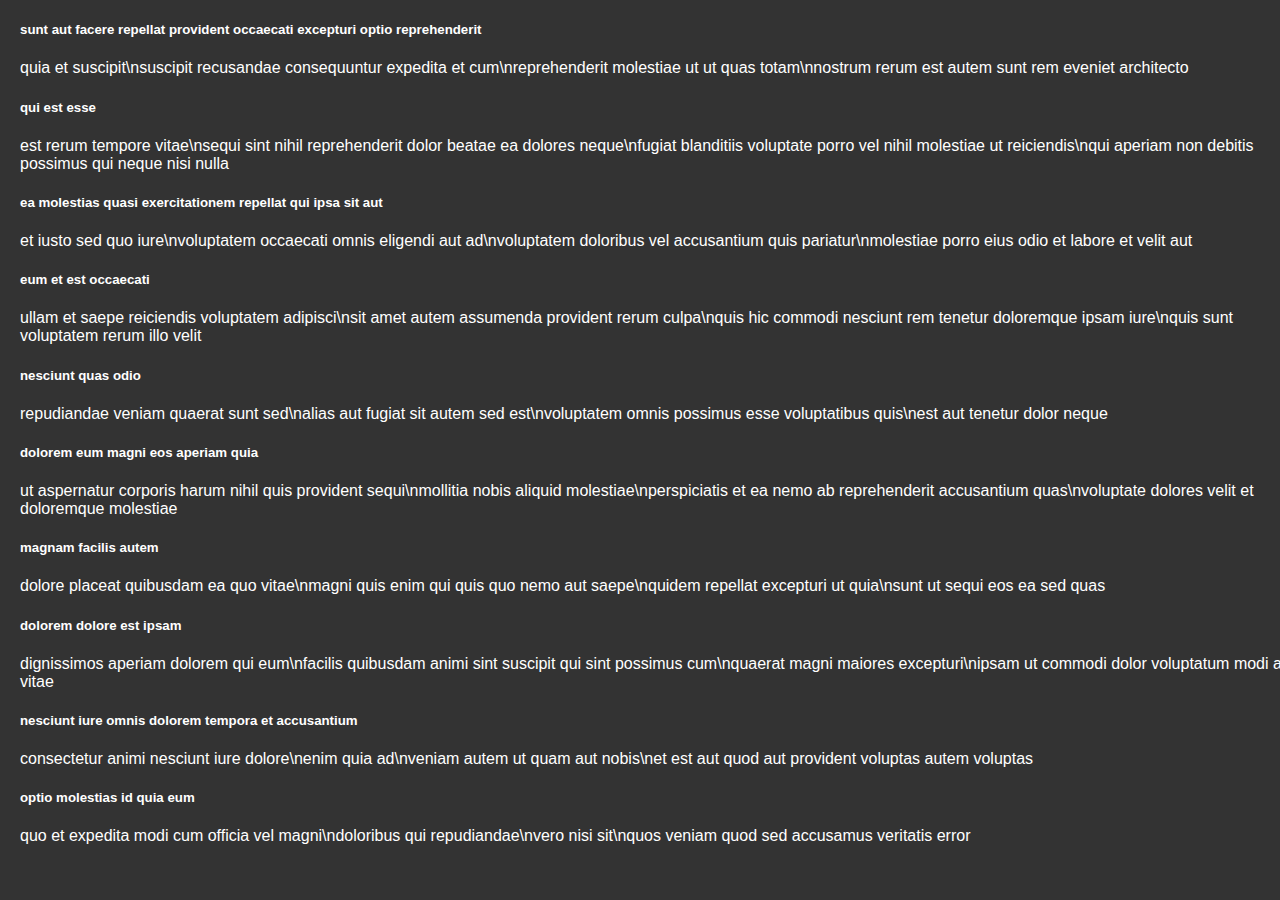
<file: post.html>
<!DOCTYPE html>
<html>
<head>
    <meta charset="utf-8">
    <meta http-equiv="X-UA-Compatible" content="IE=edge">
    <meta name="viewport" content="width=device-width,initial-scale=1.0">
    <title>Bret</title>

    <link rel="stylesheet" href="style.css">
</head>
<body>
    <header>
        <div class="col-md-8 mt-1">
            <div class="card mb-m3 content">
                <div class="card-body">
                    <div class="row">
                        <div class="col-md-3">
                            <h5>sunt aut facere repellat provident occaecati excepturi optio reprehenderit</h5>
                        </div>
                        <div class="col-md-9 text-secondy">
                            quia et suscipit\nsuscipit recusandae consequuntur expedita et cum\nreprehenderit molestiae ut ut quas totam\nnostrum rerum est autem sunt rem eveniet architecto
                        </div>
                    </div>
                    <div class="row">
                        <div class="col-md-3">
                            <h5>qui est esse</h5>
                        </div>
                        <div class="col-md-9 text-secondy">
                            est rerum tempore vitae\nsequi sint nihil reprehenderit dolor beatae ea dolores neque\nfugiat blanditiis voluptate porro vel nihil molestiae ut reiciendis\nqui aperiam non debitis possimus qui neque nisi nulla
                        </div>
                    </div>
                    <div class="row">
                        <div class="col-md-3">
                            <h5>ea molestias quasi exercitationem repellat qui ipsa sit aut</h5>
                        </div>
                        <div class="col-md-9 text-secondy">
                            et iusto sed quo iure\nvoluptatem occaecati omnis eligendi aut ad\nvoluptatem doloribus vel accusantium quis pariatur\nmolestiae porro eius odio et labore et velit aut
                        </div>
                    </div>
                    <div class="row">
                        <div class="col-md-3">
                            <h5>eum et est occaecati</h5>
                        </div>
                        <div class="col-md-9 text-secondy">
                            ullam et saepe reiciendis voluptatem adipisci\nsit amet autem assumenda provident rerum culpa\nquis hic commodi nesciunt rem tenetur doloremque ipsam iure\nquis sunt voluptatem rerum illo velit
                        </div>
                    </div>
                    <div class="row">
                        <div class="col-md-3">
                            <h5>nesciunt quas odio</h5>
                        </div>
                        <div class="col-md-9 text-secondy">
                            repudiandae veniam quaerat sunt sed\nalias aut fugiat sit autem sed est\nvoluptatem omnis possimus esse voluptatibus quis\nest aut tenetur dolor neque
                        </div>
                    </div>
                    <div class="row">
                        <div class="col-md-3">
                            <h5>dolorem eum magni eos aperiam quia</h5>
                        </div>
                        <div class="col-md-9 text-secondy">
                            ut aspernatur corporis harum nihil quis provident sequi\nmollitia nobis aliquid molestiae\nperspiciatis et ea nemo ab reprehenderit accusantium quas\nvoluptate dolores velit et doloremque molestiae
                        </div>
                    </div>
                    <div class="row">
                        <div class="col-md-3">
                            <h5>magnam facilis autem</h5>
                        </div>
                        <div class="col-md-9 text-secondy">
                            dolore placeat quibusdam ea quo vitae\nmagni quis enim qui quis quo nemo aut saepe\nquidem repellat excepturi ut quia\nsunt ut sequi eos ea sed quas
                        </div>
                    </div>
                    <div class="row">
                        <div class="col-md-3">
                            <h5>dolorem dolore est ipsam</h5>
                        </div>
                        <div class="col-md-9 text-secondy">
                            dignissimos aperiam dolorem qui eum\nfacilis quibusdam animi sint suscipit qui sint possimus cum\nquaerat magni maiores excepturi\nipsam ut commodi dolor voluptatum modi aut vitae
                        </div>
                    </div>
                    <div class="row">
                        <div class="col-md-3">
                            <h5>nesciunt iure omnis dolorem tempora et accusantium</h5>
                        </div>
                        <div class="col-md-9 text-secondy">
                            consectetur animi nesciunt iure dolore\nenim quia ad\nveniam autem ut quam aut nobis\net est aut quod aut provident voluptas autem voluptas
                        </div>
                    </div>
                    <div class="row">
                        <div class="col-md-3">
                            <h5>optio molestias id quia eum</h5>
                        </div>
                        <div class="col-md-9 text-secondy">
                            quo et expedita modi cum officia vel magni\ndoloribus qui repudiandae\nvero nisi sit\nquos veniam quod sed accusamus veritatis error
                        </div>
                    </div><div class="row">
                        <div class="col-md-3">
                            <h5></h5>
                        </div>
                        <div class="col-md-9 text-secondy">
                            
                        </div>
                    </div>
                </div>
            </div>
        </div>
    </header>
</body>
</html>
</file>
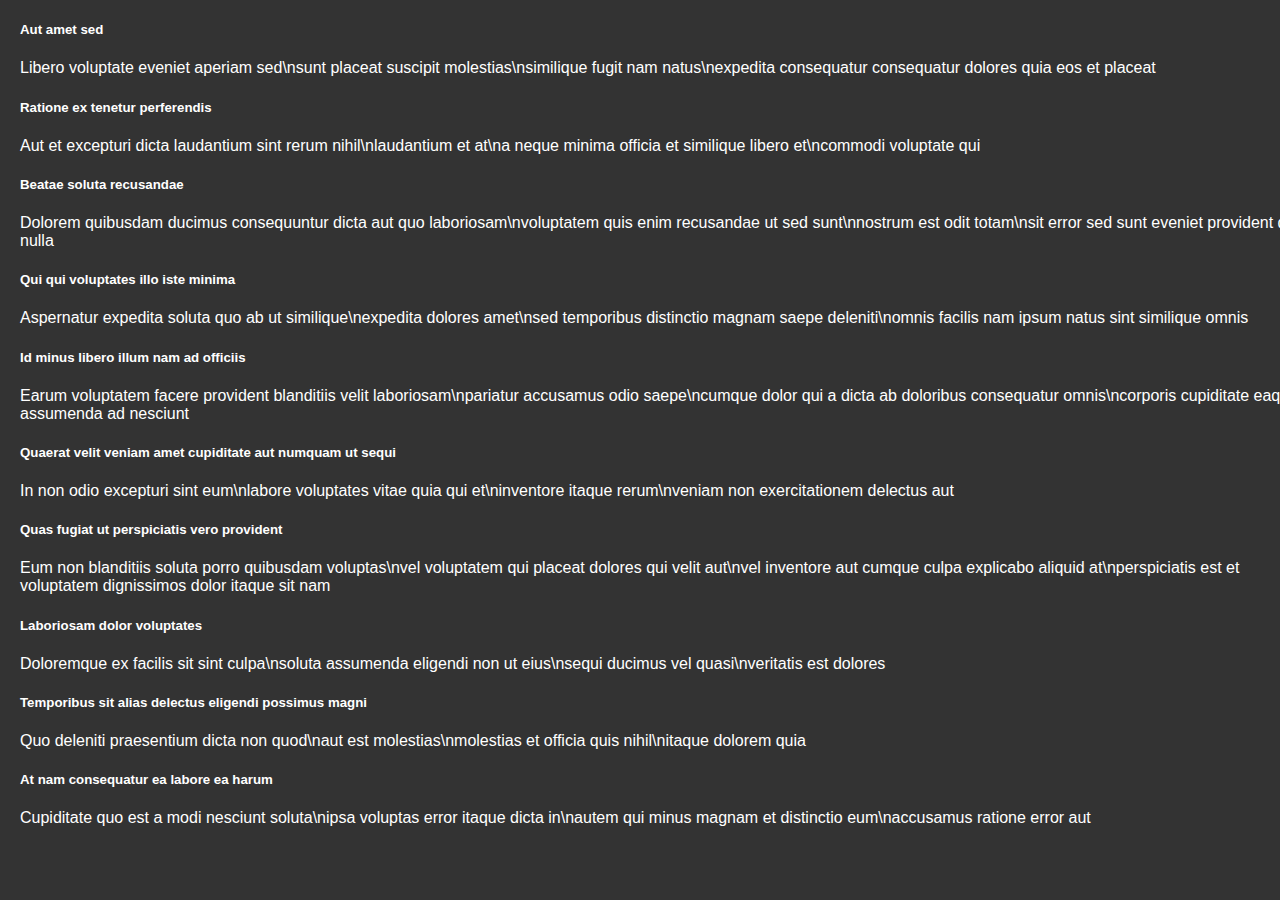
<file: post10.html>
<!DOCTYPE html>
<html>
<head>
    <meta charset="utf-8">
    <meta http-equiv="X-UA-Compatible" content="IE=edge">
    <meta name="viewport" content="width=device-width,initial-scale=1.0">
    <title>Moriah.Stanton</title>

    <link rel="stylesheet" href="style.css">
</head>
<body>
    <header>
        <div class="col-md-8 mt-1">
            <div class="card mb-m3 content">
                <div class="card-body">
                    <div class="row">
                        <div class="col-md-3">
                            <h5>Aut amet sed</h5>
                        </div>
                        <div class="col-md-9 text-secondy">
                            Libero voluptate eveniet aperiam sed\nsunt placeat suscipit molestias\nsimilique fugit nam natus\nexpedita consequatur consequatur dolores quia eos et placeat
                        </div>
                    </div>
                    <div class="row">
                        <div class="col-md-3">
                            <h5>Ratione ex tenetur perferendis</h5>
                        </div>
                        <div class="col-md-9 text-secondy">
                            Aut et excepturi dicta laudantium sint rerum nihil\nlaudantium et at\na neque minima officia et similique libero et\ncommodi voluptate qui
                        </div>
                    </div>
                    <div class="row">
                        <div class="col-md-3">
                            <h5>Beatae soluta recusandae</h5>
                        </div>
                        <div class="col-md-9 text-secondy">
                            Dolorem quibusdam ducimus consequuntur dicta aut quo laboriosam\nvoluptatem quis enim recusandae ut sed sunt\nnostrum est odit totam\nsit error sed sunt eveniet provident qui nulla
                        </div>
                    </div>
                    <div class="row">
                        <div class="col-md-3">
                            <h5>Qui qui voluptates illo iste minima</h5>
                        </div>
                        <div class="col-md-9 text-secondy">
                            Aspernatur expedita soluta quo ab ut similique\nexpedita dolores amet\nsed temporibus distinctio magnam saepe deleniti\nomnis facilis nam ipsum natus sint similique omnis
                        </div>
                    </div>
                    <div class="row">
                        <div class="col-md-3">
                            <h5>Id minus libero illum nam ad officiis</h5>
                        </div>
                        <div class="col-md-9 text-secondy">
                            Earum voluptatem facere provident blanditiis velit laboriosam\npariatur accusamus odio saepe\ncumque dolor qui a dicta ab doloribus consequatur omnis\ncorporis cupiditate eaque assumenda ad nesciunt
                        </div>
                    </div>
                    <div class="row">
                        <div class="col-md-3">
                            <h5>Quaerat velit veniam amet cupiditate aut numquam ut sequi</h5>
                        </div>
                        <div class="col-md-9 text-secondy">
                            In non odio excepturi sint eum\nlabore voluptates vitae quia qui et\ninventore itaque rerum\nveniam non exercitationem delectus aut
                        </div>
                    </div>
                    <div class="row">
                        <div class="col-md-3">
                            <h5>Quas fugiat ut perspiciatis vero provident</h5>
                        </div>
                        <div class="col-md-9 text-secondy">
                            Eum non blanditiis soluta porro quibusdam voluptas\nvel voluptatem qui placeat dolores qui velit aut\nvel inventore aut cumque culpa explicabo aliquid at\nperspiciatis est et voluptatem dignissimos dolor itaque sit nam
                        </div>
                    </div>
                    <div class="row">
                        <div class="col-md-3">
                            <h5>Laboriosam dolor voluptates</h5>
                        </div>
                        <div class="col-md-9 text-secondy">
                            Doloremque ex facilis sit sint culpa\nsoluta assumenda eligendi non ut eius\nsequi ducimus vel quasi\nveritatis est dolores
                        </div>
                    </div>
                    <div class="row">
                        <div class="col-md-3">
                            <h5>Temporibus sit alias delectus eligendi possimus magni</h5>
                        </div>
                        <div class="col-md-9 text-secondy">
                            Quo deleniti praesentium dicta non quod\naut est molestias\nmolestias et officia quis nihil\nitaque dolorem quia
                        </div>
                    </div>
                    <div class="row">
                        <div class="col-md-3">
                            <h5>At nam consequatur ea labore ea harum</h5>
                        </div>
                        <div class="col-md-9 text-secondy">
                            Cupiditate quo est a modi nesciunt soluta\nipsa voluptas error itaque dicta in\nautem qui minus magnam et distinctio eum\naccusamus ratione error aut
                        </div>
                    </div>
                </div>
            </div>
        </div>
    </header>
</body>
</html>
</file>
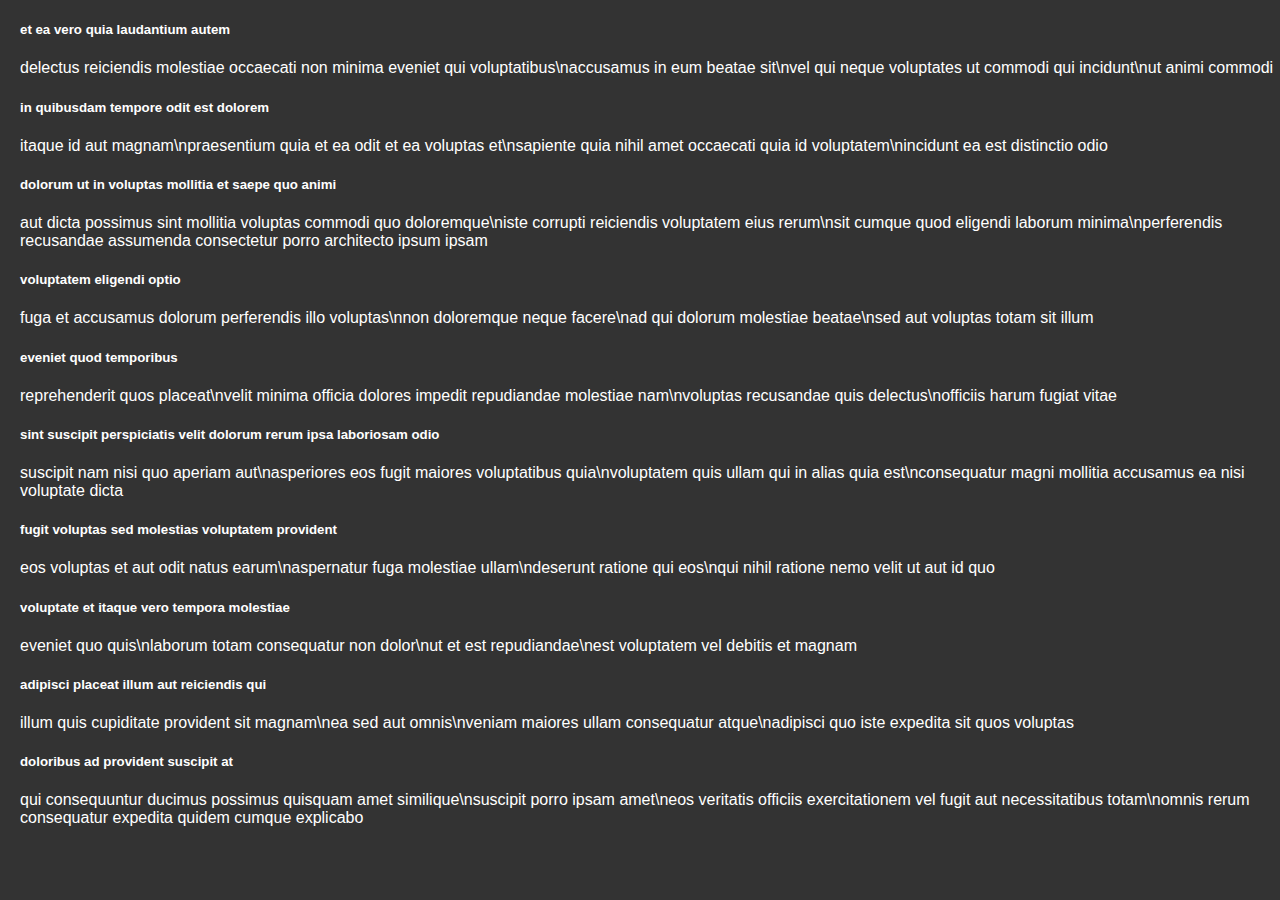
<file: post2.html>
<!DOCTYPE html>
<html>
<head>
    <meta charset="utf-8">
    <meta http-equiv="X-UA-Compatible" content="IE=edge">
    <meta name="viewport" content="width=device-width,initial-scale=1.0">
    <title>Antonette</title>

    <link rel="stylesheet" href="style.css">
</head>
<body>
    <header>
        <div class="col-md-8 mt-1">
            <div class="card mb-m3 content">
                <div class="card-body">
                    <div class="row">
                        <div class="col-md-3">
                            <h5> et ea vero quia laudantium autem</h5>
                        </div>
                        <div class="col-md-9 text-secondy">
                            delectus reiciendis molestiae occaecati non minima eveniet qui voluptatibus\naccusamus in eum beatae sit\nvel qui neque voluptates ut commodi qui incidunt\nut animi commodi
                        </div>
                    </div>
                    <div class="row">
                        <div class="col-md-3">
                            <h5>in quibusdam tempore odit est dolorem</h5>
                        </div>
                        <div class="col-md-9 text-secondy">
                            itaque id aut magnam\npraesentium quia et ea odit et ea voluptas et\nsapiente quia nihil amet occaecati quia id voluptatem\nincidunt ea est distinctio odio
                        </div>
                    </div>
                    <div class="row">
                        <div class="col-md-3">
                            <h5>dolorum ut in voluptas mollitia et saepe quo animi</h5>
                        </div>
                        <div class="col-md-9 text-secondy">
                            aut dicta possimus sint mollitia voluptas commodi quo doloremque\niste corrupti reiciendis voluptatem eius rerum\nsit cumque quod eligendi laborum minima\nperferendis recusandae assumenda consectetur porro architecto ipsum ipsam
                        </div>
                    </div>
                    <div class="row">
                        <div class="col-md-3">
                            <h5>voluptatem eligendi optio</h5>
                        </div>
                        <div class="col-md-9 text-secondy">
                            fuga et accusamus dolorum perferendis illo voluptas\nnon doloremque neque facere\nad qui dolorum molestiae beatae\nsed aut voluptas totam sit illum
                        </div>
                    </div>
                    <div class="row">
                        <div class="col-md-3">
                            <h5>eveniet quod temporibus</h5>
                        </div>
                        <div class="col-md-9 text-secondy">
                            reprehenderit quos placeat\nvelit minima officia dolores impedit repudiandae molestiae nam\nvoluptas recusandae quis delectus\nofficiis harum fugiat vitae
                        </div>
                    </div>
                    <div class="row">
                        <div class="col-md-3">
                            <h5>sint suscipit perspiciatis velit dolorum rerum ipsa laboriosam odio</h5>
                        </div>
                        <div class="col-md-9 text-secondy">
                            suscipit nam nisi quo aperiam aut\nasperiores eos fugit maiores voluptatibus quia\nvoluptatem quis ullam qui in alias quia est\nconsequatur magni mollitia accusamus ea nisi voluptate dicta
                        </div>
                    </div>
                    <div class="row">
                        <div class="col-md-3">
                            <h5>fugit voluptas sed molestias voluptatem provident</h5>
                        </div>
                        <div class="col-md-9 text-secondy">
                            eos voluptas et aut odit natus earum\naspernatur fuga molestiae ullam\ndeserunt ratione qui eos\nqui nihil ratione nemo velit ut aut id quo
                        </div>
                    </div>
                    <div class="row">
                        <div class="col-md-3">
                            <h5>voluptate et itaque vero tempora molestiae</h5>
                        </div>
                        <div class="col-md-9 text-secondy">
                            eveniet quo quis\nlaborum totam consequatur non dolor\nut et est repudiandae\nest voluptatem vel debitis et magnam
                        </div>
                    </div>
                    <div class="row">
                        <div class="col-md-3">
                            <h5>adipisci placeat illum aut reiciendis qui</h5>
                        </div>
                        <div class="col-md-9 text-secondy">
                            illum quis cupiditate provident sit magnam\nea sed aut omnis\nveniam maiores ullam consequatur atque\nadipisci quo iste expedita sit quos voluptas
                        </div>
                    </div>
                    <div class="row">
                        <div class="col-md-3">
                            <h5>doloribus ad provident suscipit at</h5>
                        </div>
                        <div class="col-md-9 text-secondy">
                            qui consequuntur ducimus possimus quisquam amet similique\nsuscipit porro ipsam amet\neos veritatis officiis exercitationem vel fugit aut necessitatibus totam\nomnis rerum consequatur expedita quidem cumque explicabo
                        </div>
                    </div>
                </div>
            </div>
        </div>
    </header>
</body>
</html>
</file>
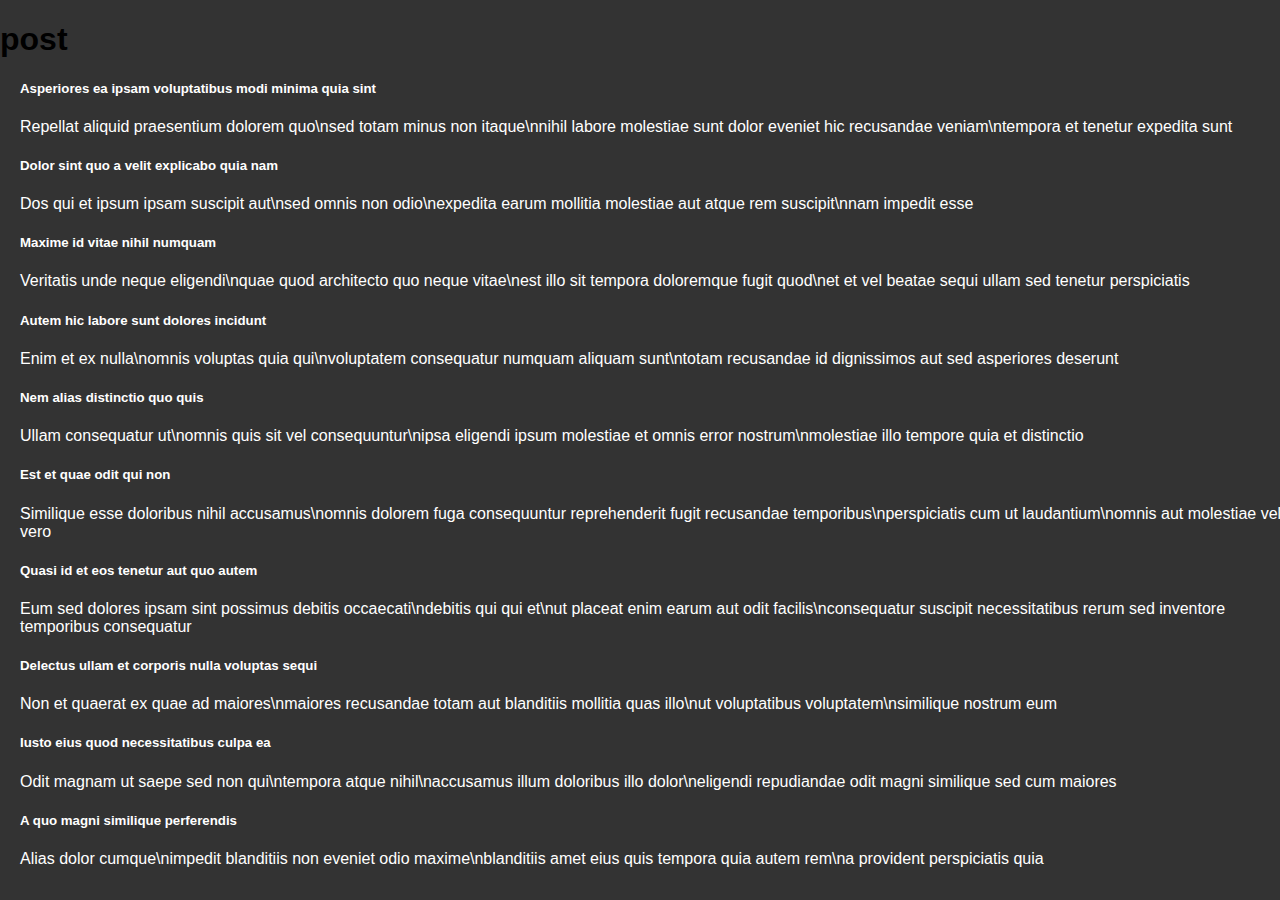
<file: post3.html>
<!DOCTYPE html>
<html>
<head>
    <meta charset="utf-8">
    <meta http-equiv="X-UA-Compatible" content="IE=edge">
    <meta name="viewport" content="width=device-width,initial-scale=1.0">
    <title>Samantha</title>

    <link rel="stylesheet" href="style.css">
</head>
<body>
    <header>
        <div class="col-md-8 mt-1">
            <div class="card mb-m3 content">
                <h1 class="m-3 pt-3">post</h1>
                <div class="card-body">
                    <div class="row">
                        <div class="col-md-3">
                            <h5>Asperiores ea ipsam voluptatibus modi minima quia sint</h5>
                        </div>
                        <div class="col-md-9 text-secondy">
                            Repellat aliquid praesentium dolorem quo\nsed totam minus non itaque\nnihil labore molestiae sunt dolor eveniet hic recusandae veniam\ntempora et tenetur expedita sunt
                        </div>
                    </div>
                    <div class="row">
                        <div class="col-md-3">
                            <h5>Dolor sint quo a velit explicabo quia nam</h5>
                        </div>
                        <div class="col-md-9 text-secondy">
                            Dos qui et ipsum ipsam suscipit aut\nsed omnis non odio\nexpedita earum mollitia molestiae aut atque rem suscipit\nnam impedit esse
                        </div>
                    </div>
                    <div class="row">
                        <div class="col-md-3">
                            <h5>Maxime id vitae nihil numquam</h5>
                        </div>
                        <div class="col-md-9 text-secondy">
                            Veritatis unde neque eligendi\nquae quod architecto quo neque vitae\nest illo sit tempora doloremque fugit quod\net et vel beatae sequi ullam sed tenetur perspiciatis
                        </div>
                    </div>
                    <div class="row">
                        <div class="col-md-3">
                            <h5>Autem hic labore sunt dolores incidunt</h5>
                        </div>
                        <div class="col-md-9 text-secondy">
                            Enim et ex nulla\nomnis voluptas quia qui\nvoluptatem consequatur numquam aliquam sunt\ntotam recusandae id dignissimos aut sed asperiores deserunt
                        </div>
                    </div>
                    <div class="row">
                        <div class="col-md-3">
                            <h5>Nem alias distinctio quo quis</h5>
                        </div>
                        <div class="col-md-9 text-secondy">
                            Ullam consequatur ut\nomnis quis sit vel consequuntur\nipsa eligendi ipsum molestiae et omnis error nostrum\nmolestiae illo tempore quia et distinctio
                        </div>
                    </div>
                    <div class="row">
                        <div class="col-md-3">
                            <h5>Est et quae odit qui non</h5>
                        </div>
                        <div class="col-md-9 text-secondy">
                            Similique esse doloribus nihil accusamus\nomnis dolorem fuga consequuntur reprehenderit fugit recusandae temporibus\nperspiciatis cum ut laudantium\nomnis aut molestiae vel vero
                        </div>
                    </div>
                    <div class="row">
                        <div class="col-md-3">
                            <h5>Quasi id et eos tenetur aut quo autem</h5>
                        </div>
                        <div class="col-md-9 text-secondy">
                            Eum sed dolores ipsam sint possimus debitis occaecati\ndebitis qui qui et\nut placeat enim earum aut odit facilis\nconsequatur suscipit necessitatibus rerum sed inventore temporibus consequatur
                        </div>
                    </div>
                    <div class="row">
                        <div class="col-md-3">
                            <h5>Delectus ullam et corporis nulla voluptas sequi</h5>
                        </div>
                        <div class="col-md-9 text-secondy">
                            Non et quaerat ex quae ad maiores\nmaiores recusandae totam aut blanditiis mollitia quas illo\nut voluptatibus voluptatem\nsimilique nostrum eum
                        </div>
                    </div>
                    <div class="row">
                        <div class="col-md-3">
                            <h5>Iusto eius quod necessitatibus culpa ea</h5>
                        </div>
                        <div class="col-md-9 text-secondy">
                            Odit magnam ut saepe sed non qui\ntempora atque nihil\naccusamus illum doloribus illo dolor\neligendi repudiandae odit magni similique sed cum maiores
                        </div>
                    </div>
                    <div class="row">
                        <div class="col-md-3">
                            <h5>A quo magni similique perferendis</h5>
                        </div>
                        <div class="col-md-9 text-secondy">
                            Alias dolor cumque\nimpedit blanditiis non eveniet odio maxime\nblanditiis amet eius quis tempora quia autem rem\na provident perspiciatis quia
                        </div>
                    </div>
                </div>
            </div>
        </div>
    </header>
</body>
</html>
</file>
<file: style.css>
body {
    margin: 0;
    padding: 0;
    background: #333333;
    font-family: sans-serif;
}
ul {
    position:relative;
    width: 450px;
    margin: margin 100px auto 0;
    padding: 10px;
    box-sizing: border-box;
    background: rgba(0,0,0,.1);
    box-shadow: inset 0 0 15px rgba(0,0,0,.5);
    border-radius: 5px;
    overflow: hidden;
}
ul li {
    display: flex;
    background: rgba(255,255,255,.1);
    padding: 10px 20px;
    color: #fff;
    margin: 5px 0;
    transition: .5s;
}
ul li:nth-child{
background: rgba(255,255,255,.2);
}
ul li span:nth-child(1)
{
    width: 30px;
}
ul li span:nth-child(2)
{
    width: 200px;
}
ul li span:nth-child(1)
{
    width: 100px;
}
ul li span:nth-child(1)
{
    width: 70px;
    text-align: right;
}
ul li:hover
{
    transform: scale(1.06);
    background: #32cd32;
}

.col-md-8 mt-1
{
    background: #333333;
}
.card-body
{
    color: #fff;
    position: relative;
    left: 20px;
}
.m-3 pt-3
{
    color: #fff;
}
</file>
